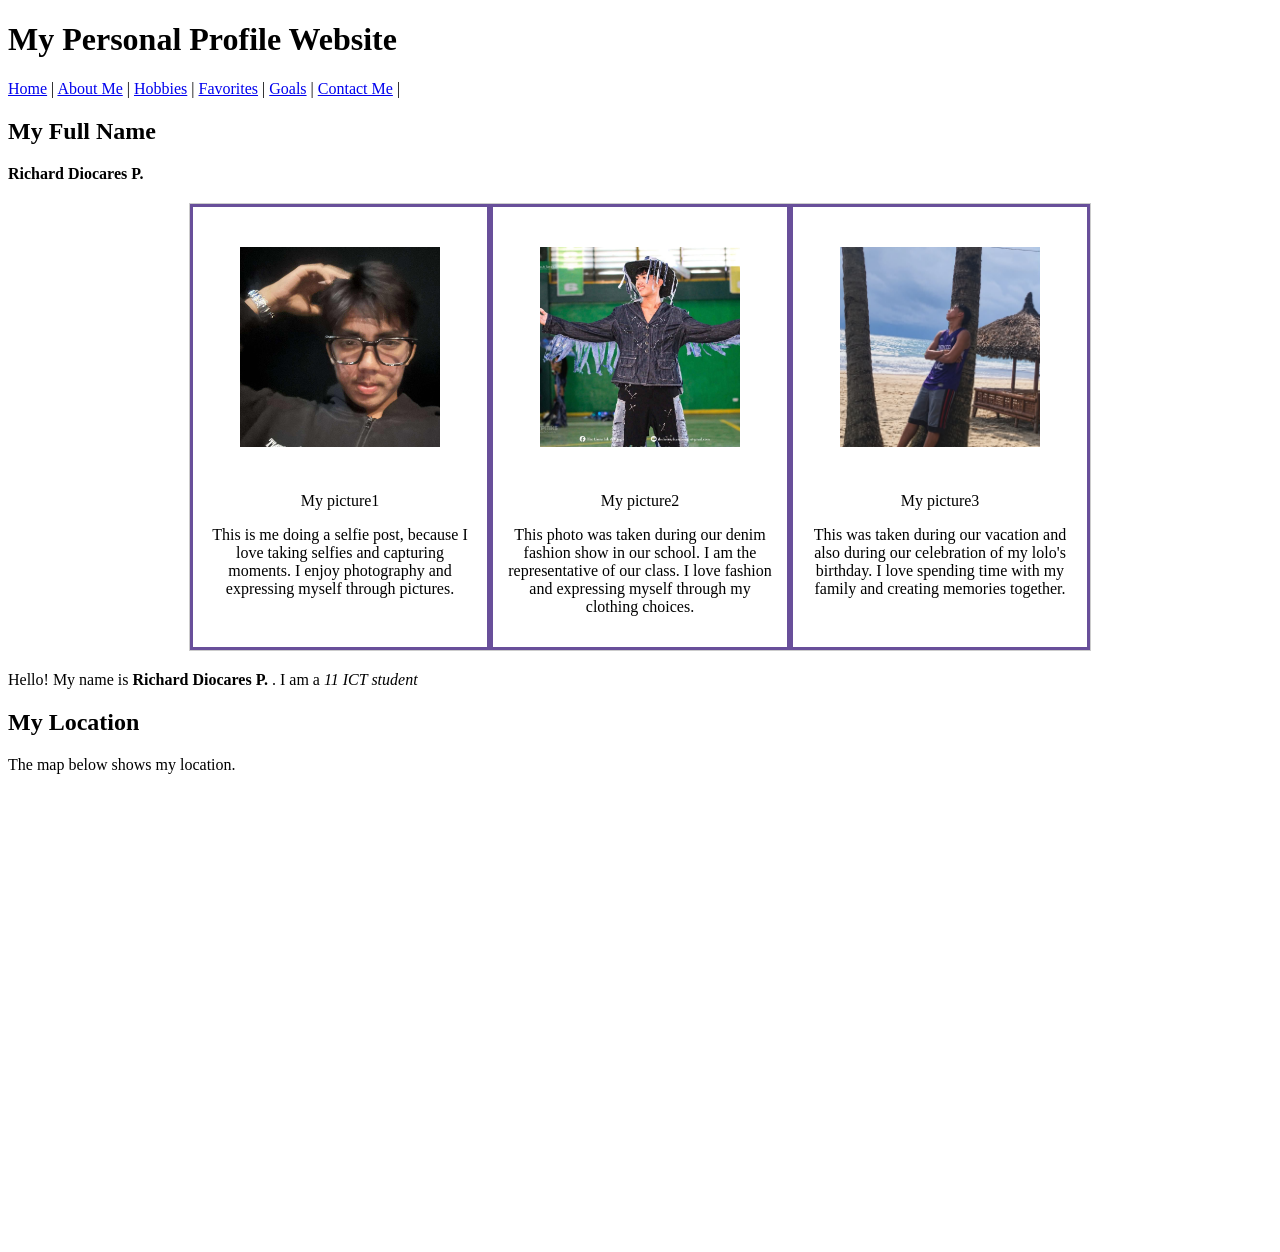
<file: index.html>
<!DOCTYPE html>
<html>
<head>
    <title>My Personal Profile - Home</title>
    
<link rel="stylesheet" type="text/css" href="index_styles.css">

    
</head>
<body>
    <h1>My Personal Profile Website</h1>
    <nav>
        <a href="index.html">Home</a> |
     
        <a href="About me.html">About Me</a> |

        <a href="Hobbies.html">Hobbies</a> |

        <a href="Favorites.html">Favorites</a> |

        <a href="Goals.html">Goals</a> |
        
        <a href="Contact.html">Contact Me</a> |
    </nav>

    <h2>My Full Name</h2>

    <p><b>Richard Diocares P.</b></p>

    </p>
    
    <div class="gallery">

        <div class="gallery-item">
            <img src="profile.jpg" alt="My Profile Picture">
            <p class="gallery-caption">My picture1</p>
            <p class="gallery-description">
                This is me doing a selfie post, because I love taking selfies
                and capturing moments. I enjoy photography and expressing
                myself through pictures.
            </p>
        </div>

        <div class="gallery-item">
            <img src="picture2.jpg" alt="My Picture 2">
            <p class="gallery-caption">My picture2</p>
            <p class="gallery-description">
                This photo was taken during our denim fashion show in our
                school. I am the representative of our class. I love fashion
                and expressing myself through my clothing choices.
            </p>
        </div>

        <div class="gallery-item">
            <img src="picture3.jpg" alt="My Picture 3">
            <p class="gallery-caption">My picture3</p>
            <p class="gallery-description">
                This was taken during our vacation and also during our
                celebration of my lolo's birthday. I love spending time
                with my family and creating memories together.
            </p>
        </div>

    </div>



    <p>
         Hello! My name is <b>Richard Diocares P. </b>.

        I am a <i>11 ICT student</i>
    </p>
    <h2>My Location</h2>
    <p>
        The map below shows my location.
    </p>
<iframe src="https://www.google.com/maps/embed?pb=!4v1786430171412!6m8!1m7!1s33BIOCVozixXGosBSQIqLQ!2m2!1d10.28342084206296!2d123.9653206485658!3f109.59002!4f0!5f0.7820865974627469" width="600" height="450" style="border:0;" allowfullscreen="" loading="lazy" referrerpolicy="strict-origin-when-cross-origin"></iframe>
</body>
</html>
</file>
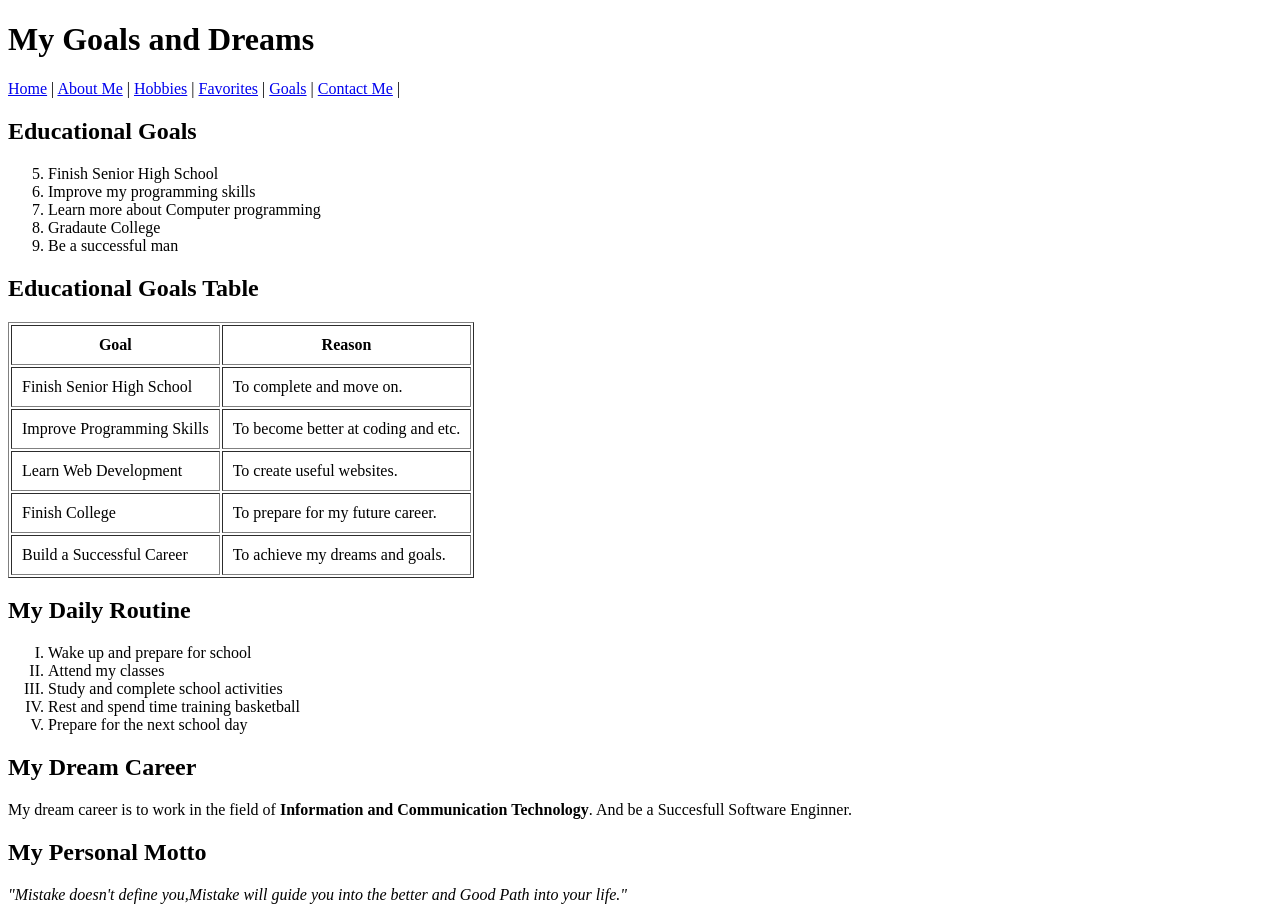
<file: Goals.html>
<!DOCTYPE html>
<html>
<head>
    <title>My Goals</title>
</head>
<body>
    <h1>My Goals and Dreams</h1>
    <nav>
        <a href="index.html">Home</a> |

        <a href="About.html">About Me</a> |

        <a href="Hobbies.html">Hobbies</a> |

        <a href="Favorites.html">Favorites</a> |

        <a href="Goals.html">Goals</a> |

        <a href="Contact.html">Contact Me</a> |
    </nav>
    <h2>Educational Goals</h2>
    <ol start="5">
        <li>Finish Senior High School</li>

        <li>Improve my programming skills</li>

        <li>Learn more about Computer programming</li>

        <li>Gradaute College</li>

        <li>Be a successful man</li>
    </ol>

    <h2>Educational Goals Table</h2>

    <table border="1" cellpadding="10">

        <tr>

            <th>Goal</th>

            <th>Reason</th>

        </tr>

        <tr>

            <td>Finish Senior High School</td>

            <td>To complete and move on.</td>

        </tr>

        <tr>

            <td>Improve Programming Skills</td>

            <td>To become better at coding and etc.</td>

        </tr>

        <tr>

            <td>Learn Web Development</td>

            <td>To create useful websites.</td>

        </tr>

        <tr>

            <td>Finish College</td>

            <td>To prepare for my future career.</td>

        </tr>

        <tr>

            <td>Build a Successful Career</td>

            <td>To achieve my dreams and goals.</td>

        </tr>

    </table>

    <h2>My Daily Routine</h2>
    <ol type="I">

        <li>Wake up and prepare for school</li>

        <li>Attend my classes</li>

        <li>Study and complete school activities</li>

        <li>Rest and spend time training basketball</li>

        <li>Prepare for the next school day</li>

    </ol>

    <h2>My Dream Career</h2>

    <p>

        My dream career is to work in the field of

        <b>Information and Communication Technology</b>.

        And be a Succesfull Software Enginner.

    </p>

    <h2>My Personal Motto</h2>

    <p>

        <i>"Mistake doesn't define you,Mistake will guide you into the better and Good Path into your life."</i>

    </p>
</body>
</html>
</file>
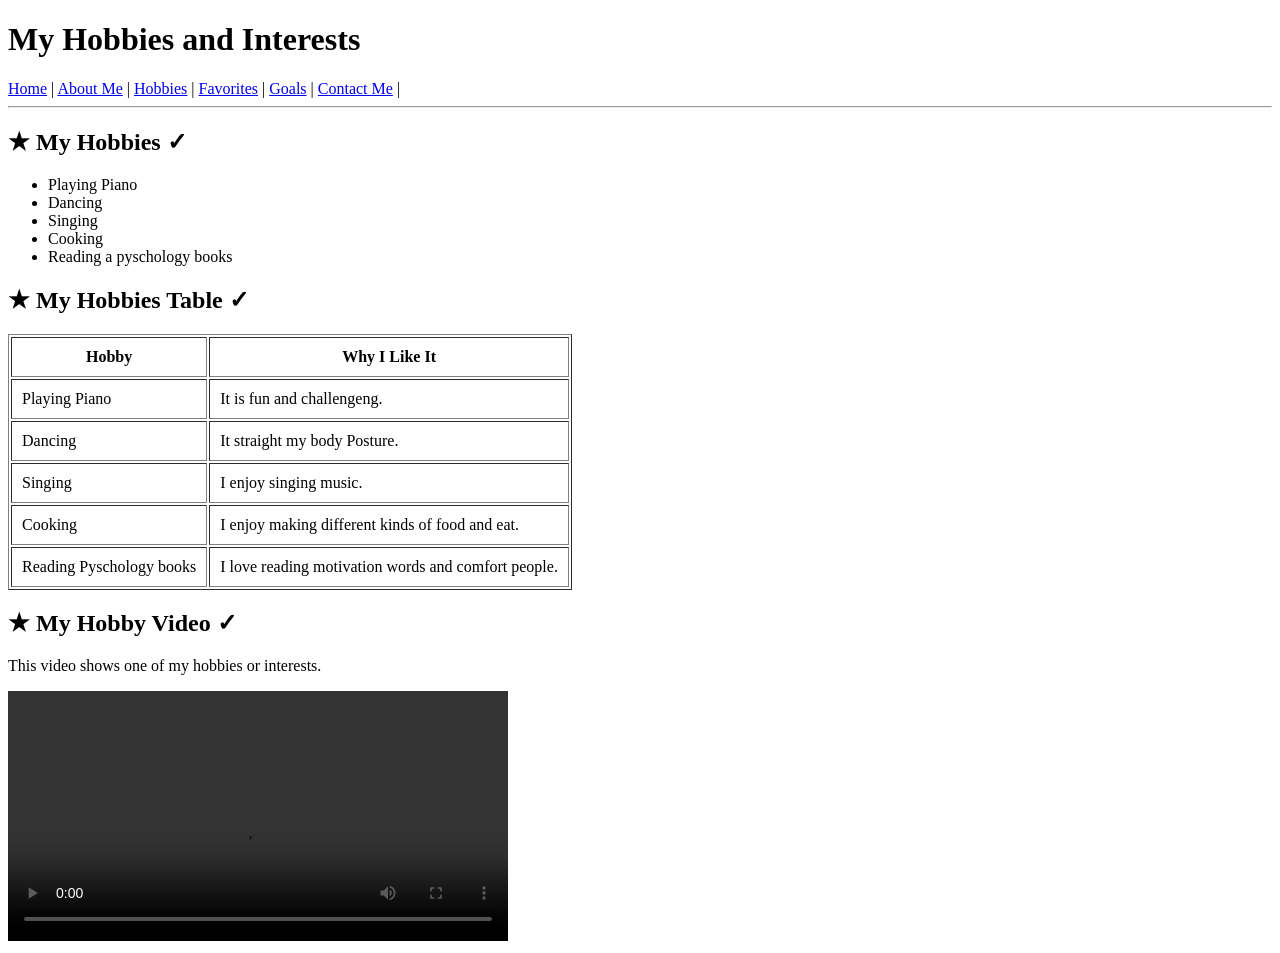
<file: Hobbies.html>
<!DOCTYPE html>
<html>
<head>
    <title>Hobbies and Interests</title><link rel="stylesheet" type="text/css" href="Hobbies_styles.css">
</head>
<body>
    <h1>My Hobbies and Interests</h1>
    <nav>

        <a href="index.html">Home</a> |

        <a href="About me.html">About Me</a> |

        <a href="Hobbies.html">Hobbies</a> |

        <a href="Favorites.html">Favorites</a> |

        <a href="Goals.html">Goals</a> |

        <a href="Contact.html">Contact Me</a> | 
   </nav>
    <hr>
    <h2>My Hobbies</h2>

    <ul>

        <li>Playing Piano</li>

        <li>Dancing</li>

        <li>Singing</li>

        <li>Cooking</li>

        <li>Reading a pyschology books</li>

    </ul>

    <h2>My Hobbies Table</h2>

    <table border="1" cellpadding="10">

        <tr>

            <th>Hobby</th>

            <th>Why I Like It</th>

        </tr>

        <tr>

            <td>Playing Piano</td>

            <td>It is fun and challengeng.</td>

        </tr>

        <tr>

            <td>Dancing</td>

            <td>It straight my body Posture.</td>

        </tr>

        <tr>

            <td>Singing</td>

            <td>I enjoy singing music.</td>

        </tr>

        <tr>

            <td>Cooking</td>

            <td>I enjoy making different kinds of food and eat.</td>

        </tr>

        <tr>

            <td>Reading Pyschology books</td>

            <td>I love reading motivation words and comfort people.</td>
        </tr>

    </table>
    <h2>My Hobby Video</h2>

    <p>
        This video shows one of my hobbies or interests.
    </p>

    <video width="500" controls>
       <source src="video.mp4" type="video/mp4">
    </video>

</body>
</html>
</file>
<file: index_styles.css>
.gallery {
    display: grid;
    grid-template-columns: repeat(3, 1fr);
    gap: 0;
    max-width: 900px;
    margin: 20px auto;
    border: 1px solid #ccc;
    align-items: left;
}

.gallery-item {
    padding: 15px;
    text-align: center;
    border: 3px solid #684f9a;
}

.gallery-item img {
    width: 200px;
    height: 200px;
    padding: 17px;
    margin: 8px;
    object-fit: cover;
    max-width: 100%;
}
.gallery-item img:hover {
opacity: 0.9;
}
</file>
<file: Hobbies_styles.css>
h2::before {
content: "★ ";
}

h2::after {
content: " ✓";
}
</file>
